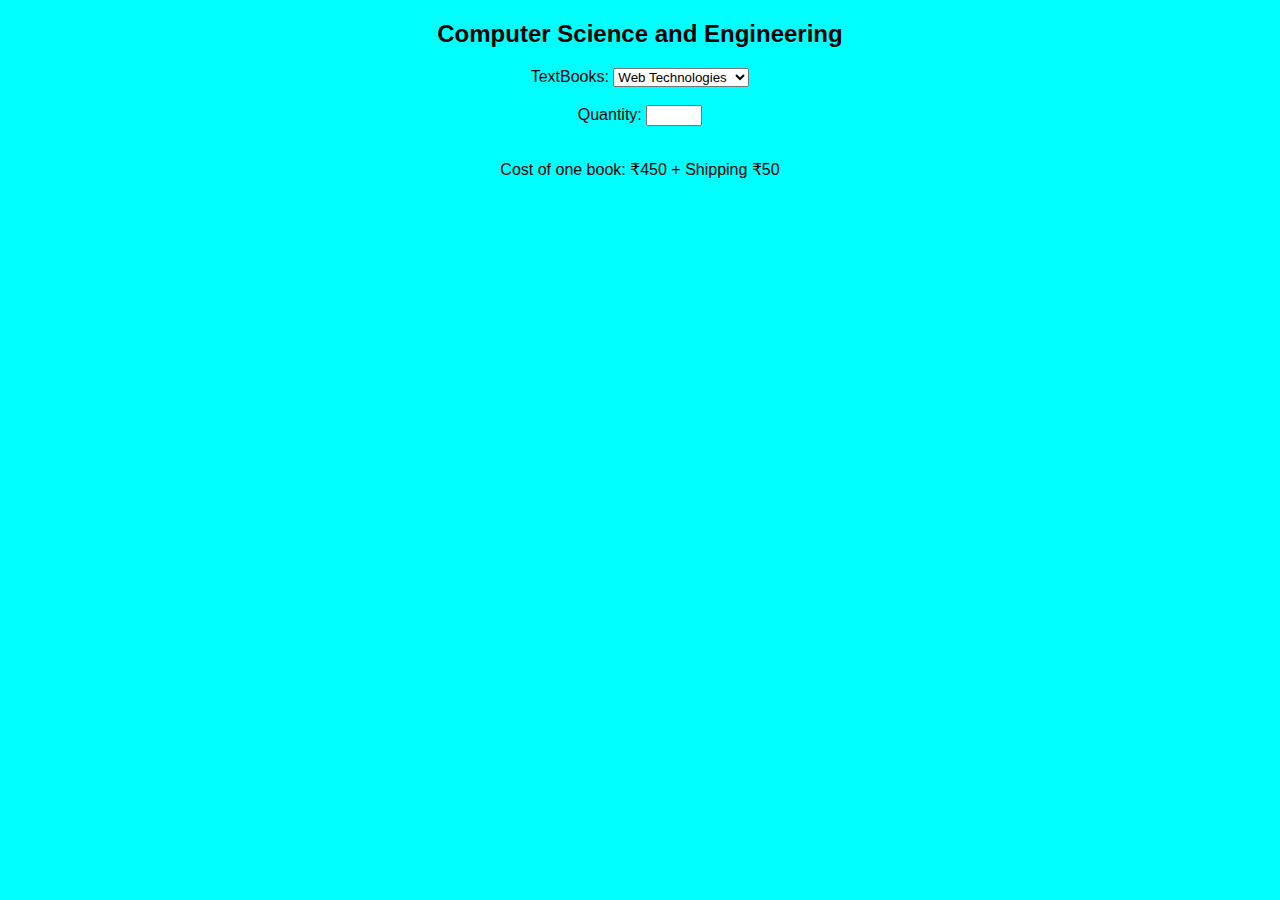
<file: csde.html>
<!DOCTYPE html>
<html>
<head>
  <link rel="stylesheet" href="styles.css">
</head>
<body style="background-color: cyan; text-align: center;">
  <h2>Computer Science and Engineering</h2>
  <label>TextBooks:</label>
  <select>
    <option>Web Technologies</option>
    <option>Operating Systems</option>
  </select><br><br>
  <label>Quantity: </label>
  <input type="number" min="1" max="10"><br><br>
  <p>Cost of one book: ₹450 + Shipping ₹50</p>
</body>
</html>
</file>
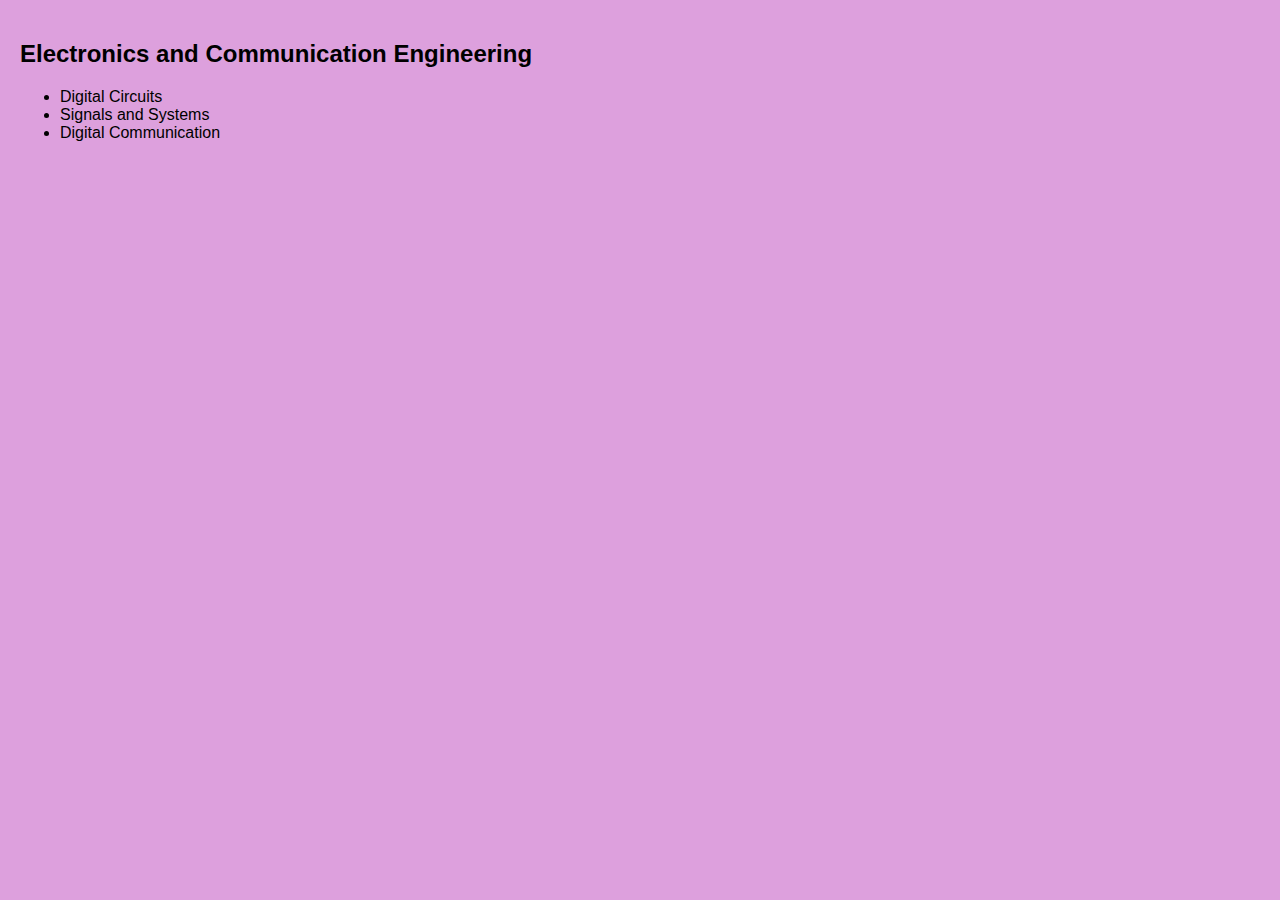
<file: ece.html>
<!DOCTYPE html>
<html>
<head>
  <link rel="stylesheet" href="styles.css">
</head>
<body style="background-color: plum; padding: 20px;">
  <h2>Electronics and Communication Engineering</h2>
  <ul>
    <li>Digital Circuits</li>
    <li>Signals and Systems</li>
    <li>Digital Communication</li>
  </ul>
</body>
</html>
</file>
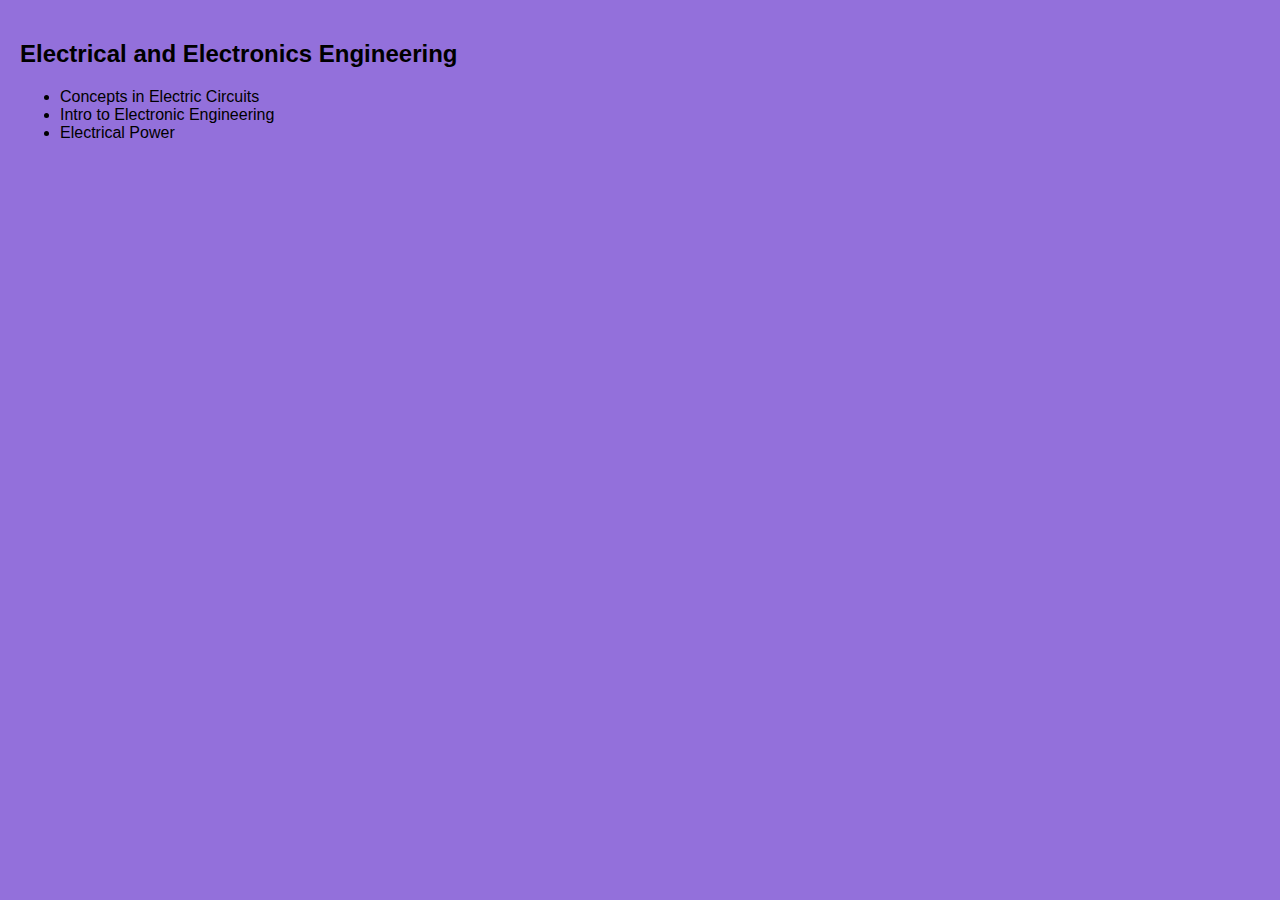
<file: eee.html>
<!DOCTYPE html>
<html>
<head>
  <link rel="stylesheet" href="styles.css">
</head>
<body style="background-color: mediumpurple; padding: 20px;">
  <h2>Electrical and Electronics Engineering</h2>
  <ul>
    <li>Concepts in Electric Circuits</li>
    <li>Intro to Electronic Engineering</li>
    <li>Electrical Power</li>
  </ul>
</body>
</html>
</file>
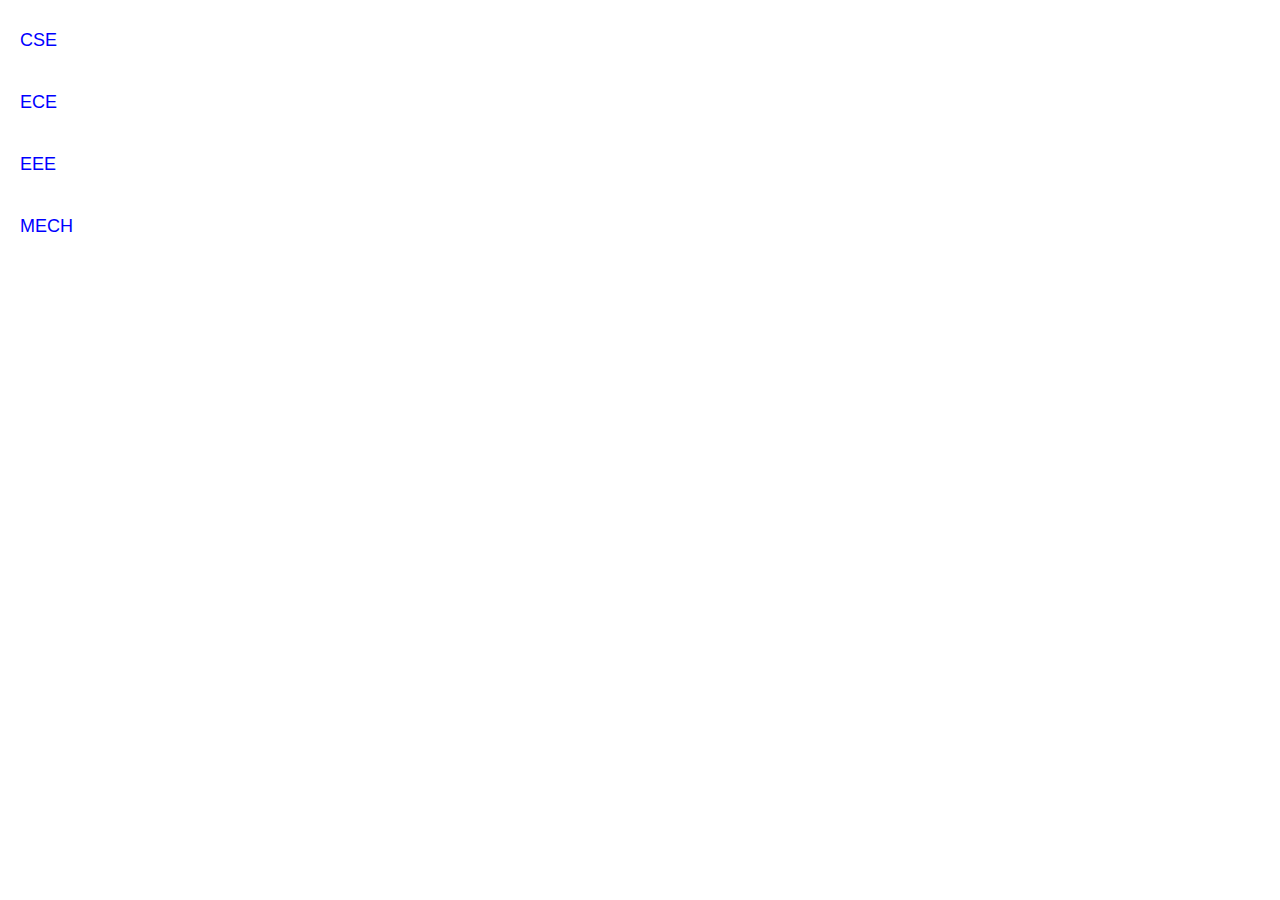
<file: left.html>
<!DOCTYPE html>
<html>
<head>
  <link rel="stylesheet" href="styles.css">
</head>
<body class="sidebar">
  <a href="csde.html" target="mainFrame">CSE</a><br>
  <a href="ece.html" target="mainFrame">ECE</a><br>
  <a href="eee.html" target="mainFrame">EEE</a><br>
  <a href="mech.html" target="mainFrame">MECH</a><br>
</body>
</html>
</file>
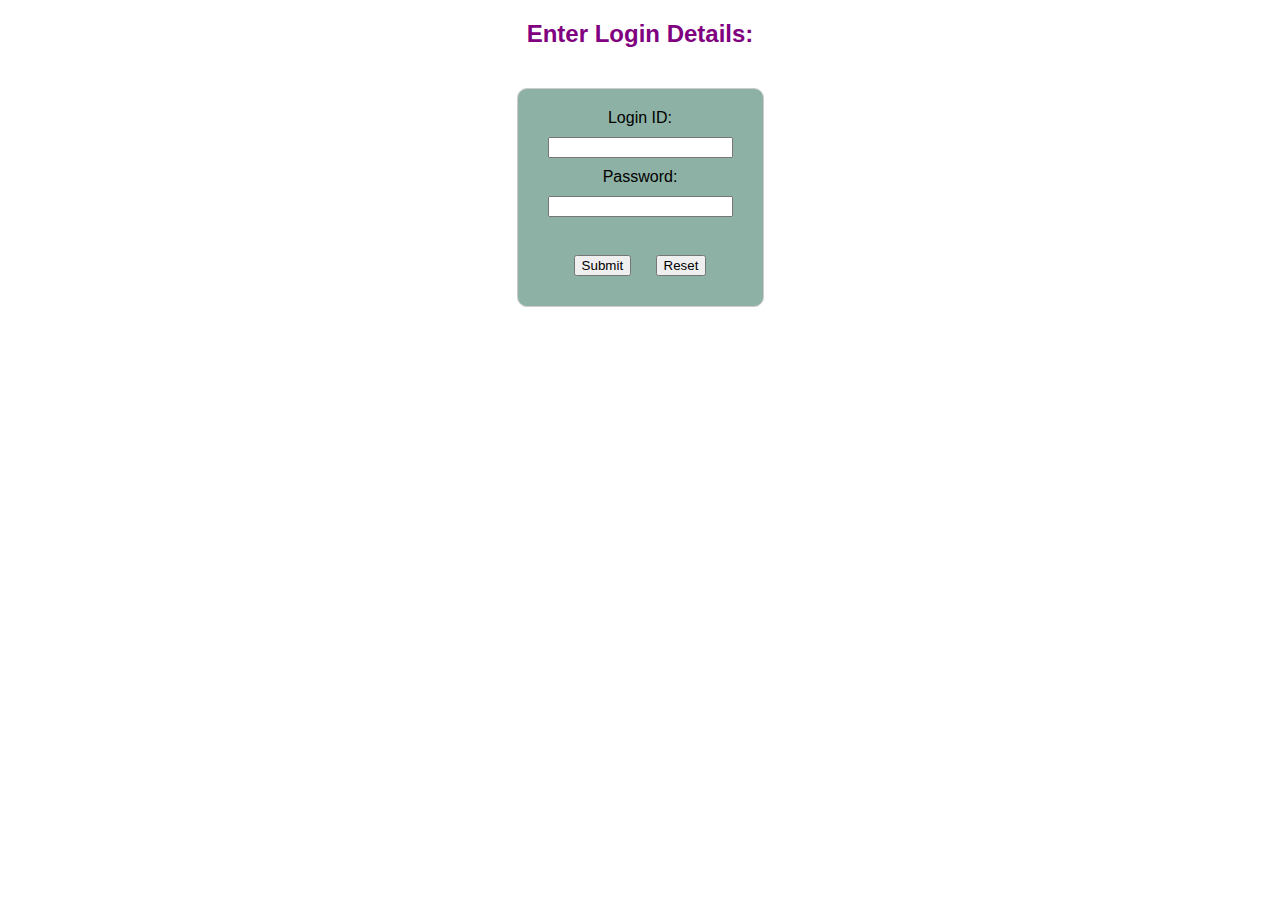
<file: login.html>
<!DOCTYPE html>
<html>
<head>
    <title>Login - Online Book Store</title>
    <style>
        body {
            background-color: white;
            text-align: center;
            font-family: Arial, sans-serif;
        }
        h2 {
            color: purple;
        }
        .form-box {
            display: inline-block;
            padding: 20px;
            border: 1px solid #ccc;
            background-color:#8db1a4;
            border-radius: 10px;
            margin-top: 20px;
        }
        input {
            margin: 10px;
        }
        .form-box:hover{

          transform: scale(1.05);
          transition: 0.5s;
        }
         
        
    </style>
</head>
<body>
    <!-- <img src="https://via.placeholder.com/150x60?text=LOGIN" alt="Login"><br><br> -->
    <h2>Enter Login Details:</h2>
    <div class="form-box">
        <form>
            <label>Login ID:</label><br>
            <input type="text" name="loginid" required><br>
            <label>Password:</label><br>
            <input type="password" name="password" required><br><br>
            <input type="submit" value="Submit">
            <input type="reset" value="Reset">
        </form>
    </div>
</body>
</html>
</file>
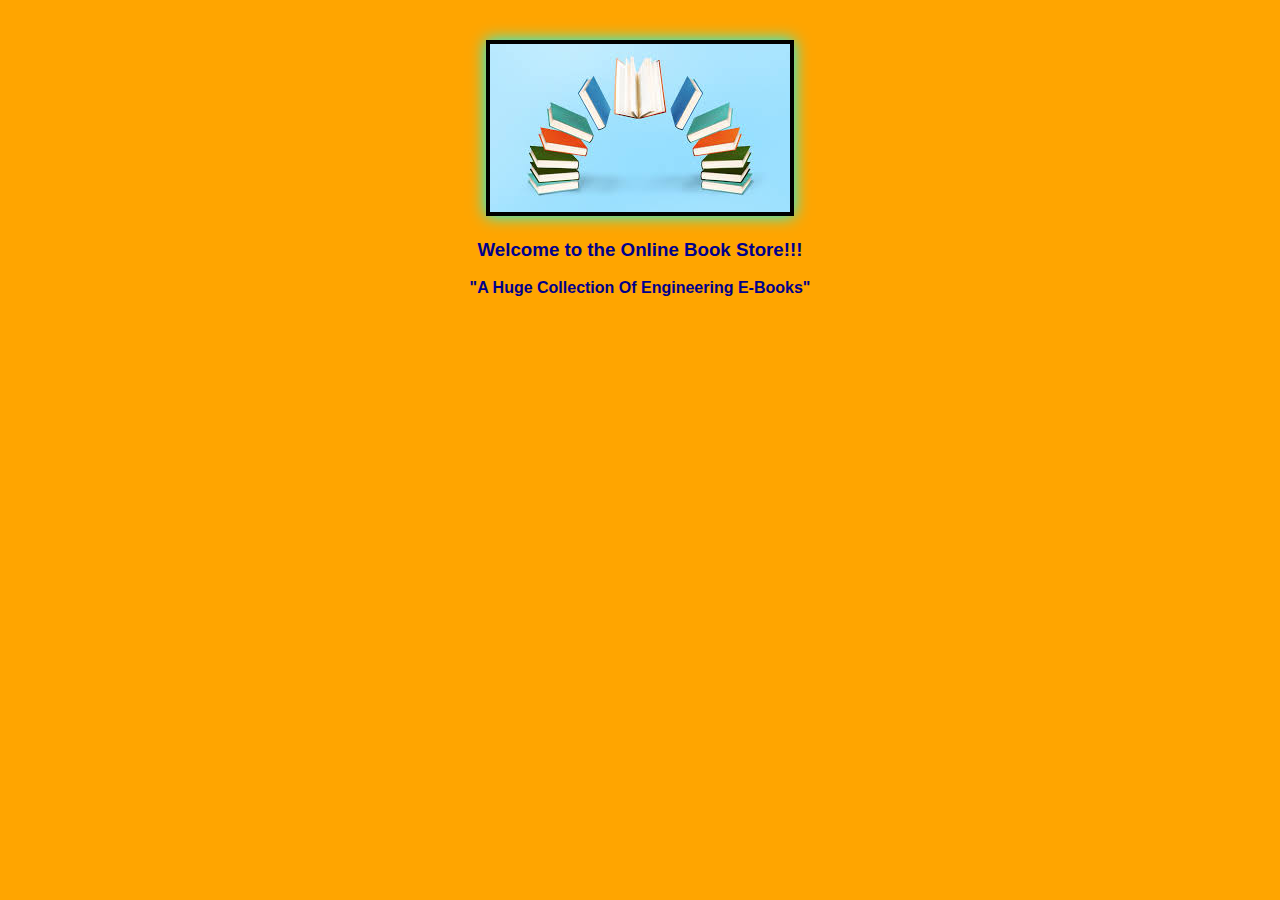
<file: main.html>
<!DOCTYPE html>
<html>
<head>
    <link rel="stylesheet" href="styles.css">
</head>
<body class="main">
    <center>
        <img src="mainbook.jpeg" alt="Books"  style="border: 4px solid rgb(0, 0, 0); box-shadow: 0px 0px 15px cyan ;"><br>
        <h3>Welcome to the Online Book Store!!!</h3>
        <p><strong>"A Huge Collection Of Engineering E-Books"</strong></p>
    </center>
</body>
</html>
</file>
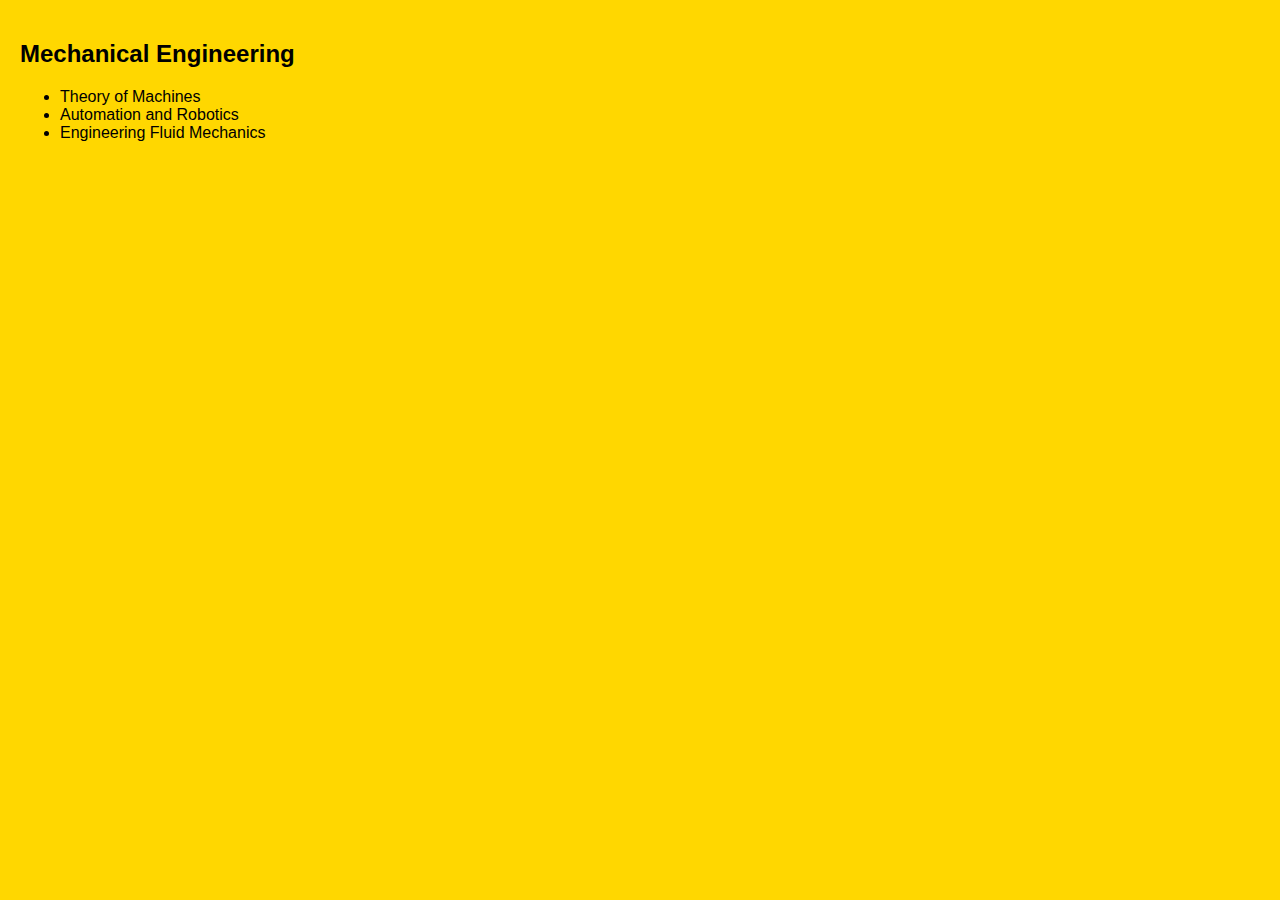
<file: mech.html>
<!DOCTYPE html>
<html>
<head>
  <link rel="stylesheet" href="styles.css">
</head>
<body style="background-color: gold; padding: 20px;">
  <h2>Mechanical Engineering</h2>
  <ul>
    <li>Theory of Machines</li>
    <li>Automation and Robotics</li>
    <li>Engineering Fluid Mechanics</li>
  </ul>
</body>
</html>
</file>
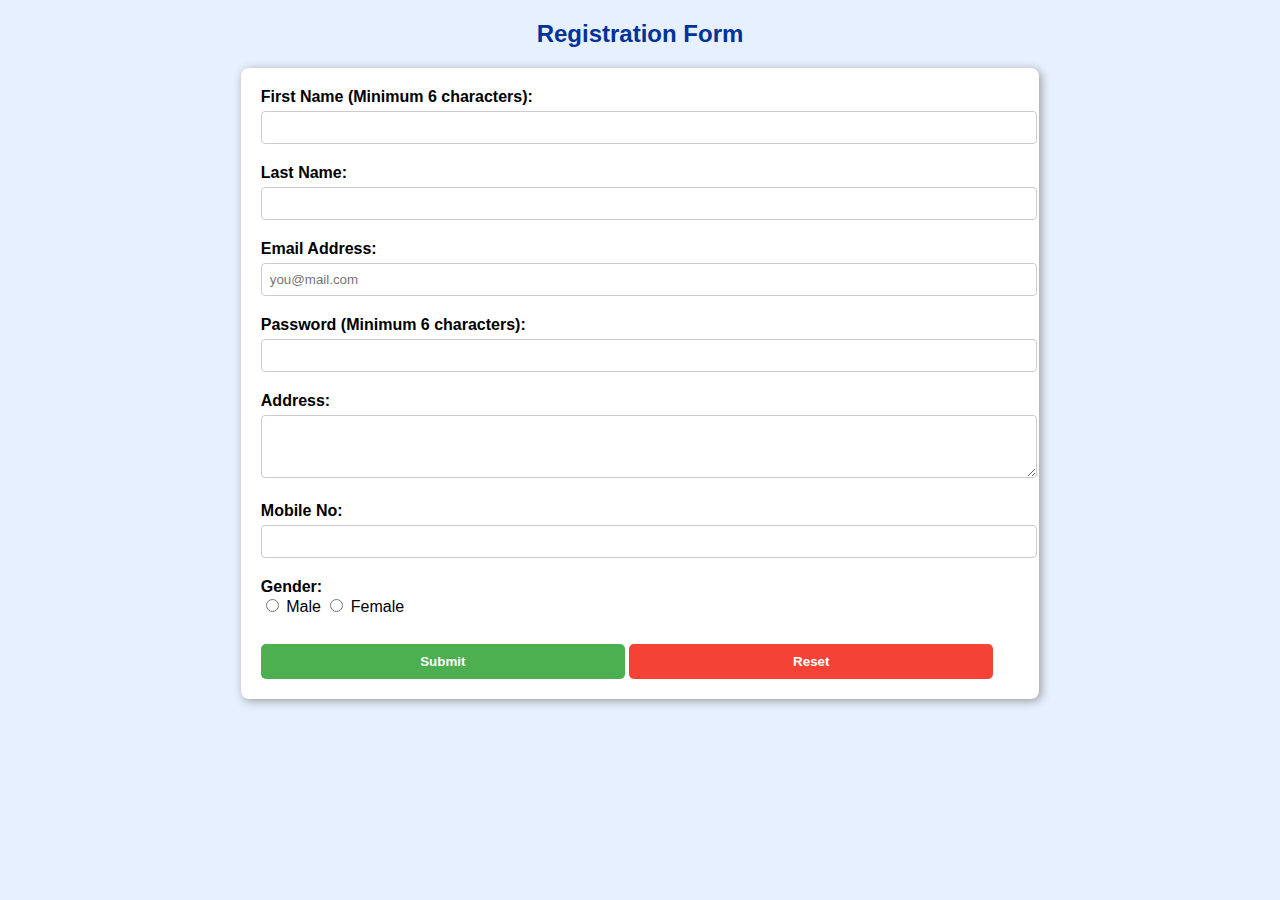
<file: register.html>
<!DOCTYPE html>
<html>
<head>
    <title>Register - Online Book Store</title>
    <style>
        body {
            background-color: #e6f0ff;
            font-family: Arial, sans-serif;
        }
        h2 {
            text-align: center;
            color: #003399;
        }
        form {
            width: 60%;
            margin: auto;
            background-color: #ffffff;
            padding: 20px;
            border-radius: 8px;
            box-shadow: 2px 2px 10px #999999;
        }
        label {
            font-weight: bold;
        }
        input[type=text],
        input[type=password],
        input[type=email],
        textarea {
            width: 100%;
            padding: 8px;
            margin: 5px 0 20px 0;
            border: 1px solid #ccc;
            border-radius: 4px;
        }
        input[type=submit],
        input[type=reset] {
            width: 48%;
            padding: 10px;
            margin-top: 10px;
            font-weight: bold;
            background-color: #4CAF50;
            color: white;
            border: none;
            border-radius: 5px;
        }
        input[type=reset] {
            background-color: #f44336;
        }
    </style>
</head>
<body>
    <h2>Registration Form</h2>
    <form>
        <label>First Name (Minimum 6 characters):</label>
        <input type="text" name="firstname" minlength="6" required>

        <label>Last Name:</label>
        <input type="text" name="lastname" required>

        <label>Email Address:</label>
        <input type="email" name="email" placeholder="you@mail.com" required>

        <label>Password (Minimum 6 characters):</label>
        <input type="password" name="password" minlength="6" required>

        <label>Address:</label>
        <textarea name="address" rows="3" required></textarea>

        <label>Mobile No:</label>
        <input type="text" name="mobile" required>

        <label>Gender:</label><br>
        <input type="radio" name="gender" value="male" required> Male
        <input type="radio" name="gender" value="female" required> Female<br><br>

        <input type="submit" value="Submit">
        <input type="reset" value="Reset">
    </form>
</body>
</html>
</file>
<file: styles.css>
body {
    margin: 0;
    font-family: Arial, sans-serif;
}

.top {
    background-color: #8bc34a;
   /* background-image: url("Clgimage.jpg"); */
   
   
    text-align: center;
    color: #003300;
}

.header h1 {
    font-family: cursive;
    text-align: center;
    background-color: yellow;
    display: inline-block;
    padding: 5px 100px;
}

.header h3 {
    margin-top: 5px;
}

.nav-links {
    margin-top: 10px;
}

.nav-links a {
    margin: 0 20px;
    text-decoration: none;
    font-weight: bold;
    color: blue;
}



.sidebar {
    background-color: #ffffff;
    padding: 20px;
    font-size: 18px;
}

.sidebar a {
    display: block;
    margin: 10px 0;
    color: blue;
    text-decoration: none;
}

.main {
    background-color: orange;
    color: darkblue;
    text-align: center;
    padding: 40px;
}
  
.logo {
    float: left;
    height: 70px;
    width: auto;
    margin: 10px 20px;
}
</file>
